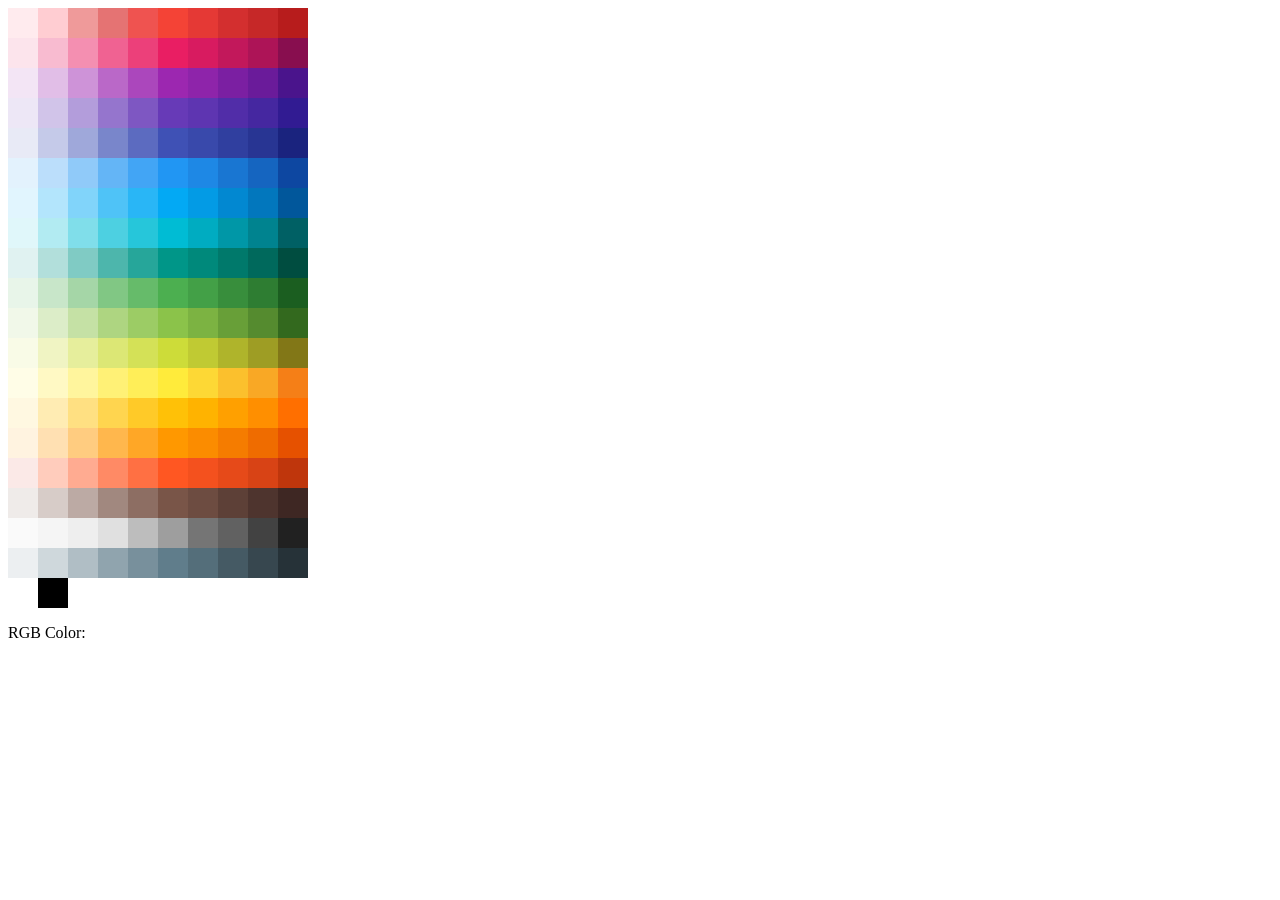
<file: demo.html>
<!DOCTYPE html>
<html lang="en">
<head>
    <meta charset="UTF-8">
    <meta name="viewport" content="width=device-width, initial-scale=1.0">
    <title>Colors</title>
    <link rel="stylesheet" href="../colors.css">
    <style>
        span.color {
            display: inline-block;
            width: 30px;
            height: 30px;
        }
        .color-grid {
            display: grid;
            width: 300px;
            grid-template-columns: repeat(10, 1fr);
        }
    </style>
</head>
<body>
    <div class="color-grid"></div>
    <p>RGB Color: <span id="result"></span></p>
    <script src="../colors.js"></script>
    <script>
        function evalHex(hex, type) {
            if (type === "red") {
                return eval('0x' + hex.slice(1,3));
            } else if (type === "green") {
                return eval('0x' + hex.slice(3,5));
            } else if (type === "blue") {
                return eval('0x' + hex.slice(5,7));
            }
        }
        const result = document.getElementById('result');
        for (const item in colors) {
            if (Object.prototype.hasOwnProperty.call(colors, item)) {
                const color = colors[item];
                const colorSpan = document.createElement('span');
                colorSpan.classList.add('color')
                colorSpan.style['background-color'] = `var(${item})`;
                colorSpan.onclick = function () {
                    result.innerText = `${color} (${item}, rgb(${evalHex(color, "red")} ${evalHex(color, "green")} ${evalHex(color, "blue")}))`;
                    if ((function () {
                        let cond_result = item === '--md-neutral-1';
                        for (let i = 1; i <= 5; i++) {
                            i = String(i);
                            cond_result = cond_result || item.endsWith(i) && !(item.startsWith('--md-neutral'));
                        }
                        return cond_result;
                    })()) {
                        result.style['background-color'] = 'black';
                    } else {
                        result.style['background-color'] = '';
                    }
                    result.style.color = `var(${item})`;
                };
                document.querySelector('div.color-grid').append(colorSpan);
            }
        }
    </script>
</body>
</html>
</file>
<file: colors.css>
:root {
    --md-red-1: #FFEBEE;
    --md-red-2: #FFCDD2;
    --md-red-3: #EF9A9A;
    --md-red-4: #E57373;
    --md-red-5: #EF5350;
    --md-red-6: #F44336;
    --md-red-7: #E53935;
    --md-red-8: #D32F2F;
    --md-red-9: #C62828;
    --md-red-10: #B71C1C;
    --md-pink-1: #FCE4EC;
    --md-pink-2: #F8BBD0;
    --md-pink-3: #F48FB1;
    --md-pink-4: #F06292;
    --md-pink-5: #EC407A;
    --md-pink-6: #E91E63;
    --md-pink-7: #D81B60;
    --md-pink-8: #C2185B;
    --md-pink-9: #AD1457;
    --md-pink-10: #880E4F;
    --md-purple-1: #F3E5F5;
    --md-purple-2: #E1BEE7;
    --md-purple-3: #CE93D8;
    --md-purple-4: #BA68C8;
    --md-purple-5: #AB47BC;
    --md-purple-6: #9C27B0;
    --md-purple-7: #8E24AA;
    --md-purple-8: #7B1FA2;
    --md-purple-9: #6A1B9A;
    --md-purple-10: #4A148C;
    --md-deep-purple-1: #EDE7F6;
    --md-deep-purple-2: #D1C4E9;
    --md-deep-purple-3: #B39DDB;
    --md-deep-purple-4: #9575CD;
    --md-deep-purple-5: #7E57C2;
    --md-deep-purple-6: #673AB7;
    --md-deep-purple-7: #5E35B1;
    --md-deep-purple-8: #512DA8;
    --md-deep-purple-9: #4527A0;
    --md-deep-purple-10: #311B92;
    --md-indigo-1: #E8EAF6;
    --md-indigo-2: #C5CAE9;
    --md-indigo-3: #9FA8DA;
    --md-indigo-4: #7986CB;
    --md-indigo-5: #5C6BC0;
    --md-indigo-6: #3F51B5;
    --md-indigo-7: #3949AB;
    --md-indigo-8: #303F9F;
    --md-indigo-9: #283593;
    --md-indigo-10: #1A237E;
    --md-blue-1: #E3F2FD;
    --md-blue-2: #BBDEFB;
    --md-blue-3: #90CAF9;
    --md-blue-4: #64B5F6;
    --md-blue-5: #42A5F5;
    --md-blue-6: #2196F3;
    --md-blue-7: #1E88E5;
    --md-blue-8: #1976D2;
    --md-blue-9: #1565C0;
    --md-blue-10: #0D47A1;
    --md-light-blue-1: #E1F5FE;
    --md-light-blue-2: #B3E5FC;
    --md-light-blue-3: #81D4FA;
    --md-light-blue-4: #4FC3F7;
    --md-light-blue-5: #29B6F6;
    --md-light-blue-6: #03A9F4;
    --md-light-blue-7: #039BE5;
    --md-light-blue-8: #0288D1;
    --md-light-blue-9: #0277BD;
    --md-light-blue-10: #01579B;
    --md-cyan-1: #E0F7FA;
    --md-cyan-2: #B2EBF2;
    --md-cyan-3: #80DEEA;
    --md-cyan-4: #4DD0E1;
    --md-cyan-5: #26C6DA;
    --md-cyan-6: #00BCD4;
    --md-cyan-7: #00ACC1;
    --md-cyan-8: #0097A7;
    --md-cyan-9: #00838F;
    --md-cyan-10: #006064;
    --md-teal-1: #E0F2F1;
    --md-teal-2: #B2DFDB;
    --md-teal-3: #80CBC4;
    --md-teal-4: #4DB6AC;
    --md-teal-5: #26A69A;
    --md-teal-6: #009688;
    --md-teal-7: #00897B;
    --md-teal-8: #00796B;
    --md-teal-9: #00695C;
    --md-teal-10: #004D40;
    --md-green-1: #E8F5E9;
    --md-green-2: #C8E6C9;
    --md-green-3: #A5D6A7;
    --md-green-4: #81C784;
    --md-green-5: #66BB6A;
    --md-green-6: #4CAF50;
    --md-green-7: #43A047;
    --md-green-8: #388E3C;
    --md-green-9: #2E7D32;
    --md-green-10: #1B5E20;
    --md-light-green-1: #F1F8E9;
    --md-light-green-2: #DCEDC8;
    --md-light-green-3: #C5E1A5;
    --md-light-green-4: #AED581;
    --md-light-green-5: #9CCC65;
    --md-light-green-6: #8BC34A;
    --md-light-green-7: #7CB342;
    --md-light-green-8: #689F38;
    --md-light-green-9: #558B2F;
    --md-light-green-10: #33691E;
    --md-lime-1: #F9FBE7;
    --md-lime-2: #F0F4C3;
    --md-lime-3: #E6EE9C;
    --md-lime-4: #DCE775;
    --md-lime-5: #D4E157;
    --md-lime-6: #CDDC39;
    --md-lime-7: #C0CA33;
    --md-lime-8: #AFB42B;
    --md-lime-9: #9E9D24;
    --md-lime-10: #827717;
    --md-yellow-1: #FFFDE7;
    --md-yellow-2: #FFF9C4;
    --md-yellow-3: #FFF59D;
    --md-yellow-4: #FFF176;
    --md-yellow-5: #FFEE58;
    --md-yellow-6: #FFEB3B;
    --md-yellow-7: #FDD835;
    --md-yellow-8: #FBC02D;
    --md-yellow-9: #F9A825;
    --md-yellow-10: #F57F17;
    --md-amber-1: #FFF8E1;
    --md-amber-2: #FFECB3;
    --md-amber-3: #FFE082;
    --md-amber-4: #FFD54F;
    --md-amber-5: #FFCA28;
    --md-amber-6: #FFC107;
    --md-amber-7: #FFB300;
    --md-amber-8: #FFA000;
    --md-amber-9: #FF8F00;
    --md-amber-10: #FF6F00;
    --md-orange-1: #FFF3E0;
    --md-orange-2: #FFE0B2;
    --md-orange-3: #FFCC80;
    --md-orange-4: #FFB74D;
    --md-orange-5: #FFA726;
    --md-orange-6: #FF9800;
    --md-orange-7: #FB8C00;
    --md-orange-8: #F57C00;
    --md-orange-9: #EF6C00;
    --md-orange-10: #E65100;
    --md-deep-orange-1: #FBE9E7;
    --md-deep-orange-2: #FFCCBC;
    --md-deep-orange-3: #FFAB91;
    --md-deep-orange-4: #FF8A65;
    --md-deep-orange-5: #FF7043;
    --md-deep-orange-6: #FF5722;
    --md-deep-orange-7: #F4511E;
    --md-deep-orange-8: #E64A19;
    --md-deep-orange-9: #D84315;
    --md-deep-orange-10: #BF360C;
    --md-brown-1: #EFEBE9;
    --md-brown-2: #D7CCC8;
    --md-brown-3: #BCAAA4;
    --md-brown-4: #A1887F;
    --md-brown-5: #8D6E63;
    --md-brown-6: #795548;
    --md-brown-7: #6D4C41;
    --md-brown-8: #5D4037;
    --md-brown-9: #4E342E;
    --md-brown-10: #3E2723;
    --md-grey-1: #FAFAFA;
    --md-grey-2: #F5F5F5;
    --md-grey-3: #EEEEEE;
    --md-grey-4: #E0E0E0;
    --md-grey-5: #BDBDBD;
    --md-grey-6: #9E9E9E;
    --md-grey-7: #757575;
    --md-grey-8: #616161;
    --md-grey-9: #424242;
    --md-grey-10: #212121;
    --md-blue-grey-1: #ECEFF1;
    --md-blue-grey-2: #CFD8DC;
    --md-blue-grey-3: #B0BEC5;
    --md-blue-grey-4: #90A4AE;
    --md-blue-grey-5: #78909C;
    --md-blue-grey-6: #607D8B;
    --md-blue-grey-7: #546E7A;
    --md-blue-grey-8: #455A64;
    --md-blue-grey-9: #37474F;
    --md-blue-grey-10: #263238;
    --md-neutral-1: #FFFFFF;
    --md-neutral-2: #000000;
}
</file>
